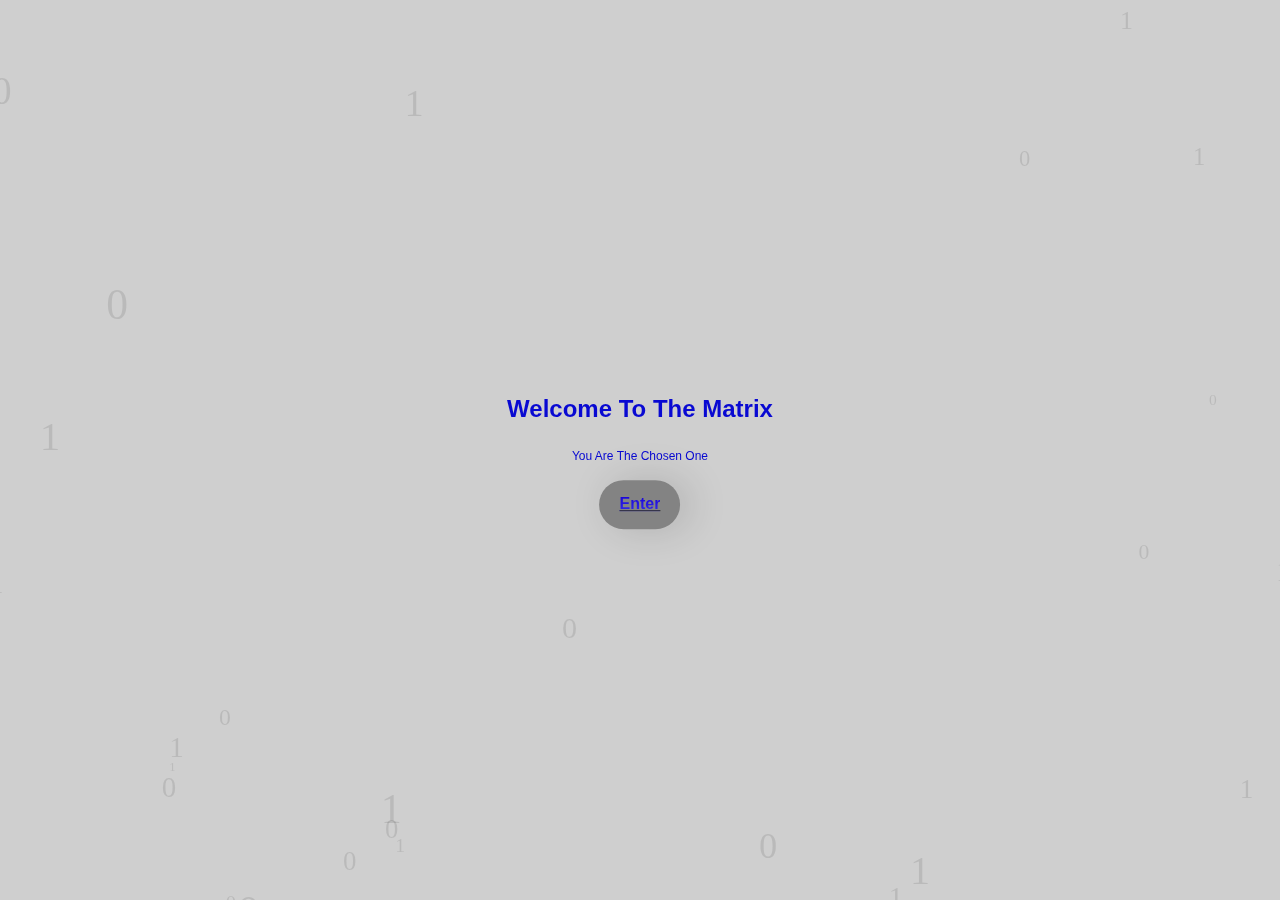
<file: index.html>
<!DOCTYPE HTML>
<html>
   <head>
      <meta charset="utf-8">
      <meta http-equiv="X-UA-Compatible" content="IE=edge">
      <title>Main Page</title>

      <!--Social Media icons--> 
  
  
      <!-- Theme style  -->
      <link rel="stylesheet" href="assets/Index res/css/style.css">
      <body>

       <canvas id="canvas"></canvas>

       <div class="center-text">
         <h1>Welcome To The Matrix</h1>
         <p class="small-text">You Are The Chosen One</p>
         <a href="blog.html" class="btn"><span class="enter-btn"> Enter</span></a>
      
      </div>

            
       
   
           <!--canvas js--->
           <script src="/assets/Index res/js/canvas.js"></script>
   </body>
</html>
</file>
<file: assets/Index res/css/style.css>
@font-face {
  font-family: 'icomoon';
  src: url("../fonts/icomoon/icomoon.eot?srf3rx");
  src: url("../fonts/icomoon/icomoon.eot?srf3rx#iefix") format("embedded-opentype"), url("../fonts/icomoon/icomoon.ttf?srf3rx") format("truetype"), url("../fonts/icomoon/icomoon.woff?srf3rx") format("woff"), url("../fonts/icomoon/icomoon.svg?srf3rx#icomoon") format("svg");
  font-weight: normal;
  font-style: normal; }
body {
  font-family: "Quicksand", Arial, sans-serif;
  font-weight: 400;
  font-size: 12px;
  line-height: 1.8;
  color: rgba(223, 12, 12, 0.7); }
  @media screen and (max-width: 992px) {
    body {
      font-size: 16px; } 
      h2{
          text-align: center;
      }
canvas {
  background: #ffffff;
  position: fixed;
  top: 0;
  left: 0;
}}
canvas {
  background: #cfcfcf;
  position: fixed;
  top: 0;
  left: 0;
}


body.offcanvas {
  overflow-x: hidden; }
  body.offcanvas #colorlib-aside {
    -moz-transform: translateX(0);
    -webkit-transform: translateX(0);
    -ms-transform: translateX(0);
    -o-transform: translateX(0);
    transform: translateX(0);
    width: 300px;
    background-color: #f9bf3f;
    z-index: 999;
    position: fixed; }
  body.offcanvas #colorlib-main, body.offcanvas .colorlib-nav-toggle {
    top: 0;
    -moz-transform: translateX(300px);
    -webkit-transform: translateX(300px);
    -ms-transform: translateX(300px);
    -o-transform: translateX(300px);
    transform: translateX(300px); }

    .center-text {
      position: absolute;
      top: 50%;
      left: 50%;
      transform: translate(-50%, -50%);
      text-align: center;
      color: #0909d2;
   }

   .btn {
    background: #0404045f;
    padding: 0.9375rem 2.5rem;
    color: #363636;
    border-radius: 3.125rem;
    font-size: 1.125rem;
    font-weight: 700;
    text-align: center;
    box-shadow: 10px 0 40px rgba(0, 0, 0, 0.15);
    display: inline-block;
    cursor: pointer;
  }
  
  .btn:hover {
    background: #fff;
    color: #ffffff;
    transition: 0.3s;
    transform: scale(1.03);
  }
   .btn {
    padding: 10px 20px;
    font-size: 16px;
  }
  .enter-btn {
    background: linear-gradient(to bottom, #1b06d9 10%, #322ceb 100%);
    background-clip: border-box;
    -webkit-background-clip: text;
    -webkit-text-fill-color: transparent;
  }
</file>
